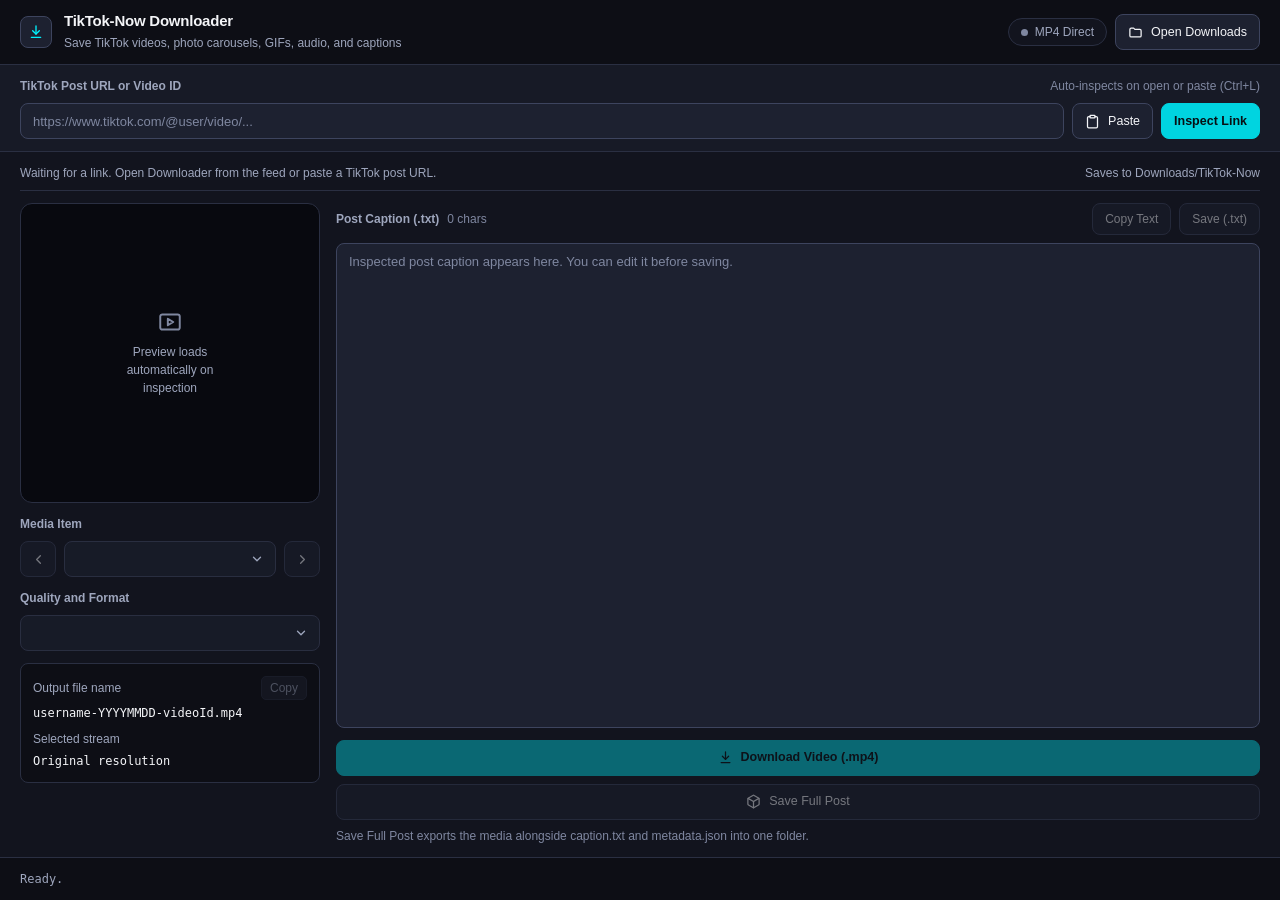
<file: frontend/downloader.html>
<!DOCTYPE html>
<html lang="en">
<head>
  <meta charset="UTF-8">
  <meta name="viewport" content="width=device-width, initial-scale=1.0">
  <meta name="description" content="TikTok-Now Downloader for saving TikTok videos, photo carousels, GIFs, audio tracks, and captions.">
  <title>TikTok-Now Downloader</title>
  <style>
    :root {
      color-scheme: dark;
      --bg: #0d0e15;
      --surface: #12141e;
      --surface-elevated: #171a26;
      --well: #1d2130;
      --well-hover: #262b3e;
      --media-bg: #08090f;
      --border: #2a2f42;
      --border-strong: #3d445e;
      --ink: #f4f5f8;
      --muted: #9ea6bd;
      --dim: #7f87a0;
      --accent: #00d4e0;
      --accent-hover: #00b8c4;
      --accent-ink: #071014;
      --focus: #00f2fe;
      --selection-bg: rgba(0, 242, 254, 0.24);
      --badge-bg: rgba(13, 14, 21, 0.92);
      --loading-border: rgba(0, 242, 254, 0.45);
      --loading-bg: #101622;
      --ok: #34d399;
      --warn: #fbbf24;
      --err: #f87171;
      --scroll-thumb: rgba(244, 245, 248, 0.22);
      --font-sans: "Segoe UI Variable Text", "Segoe UI", -apple-system, BlinkMacSystemFont, Roboto, sans-serif;
      --font-mono: ui-monospace, SFMono-Regular, Menlo, Consolas, monospace;
      --space-1: 4px;
      --space-2: 8px;
      --space-3: 12px;
      --space-4: 16px;
      --space-5: 20px;
      --space-6: 24px;
      --radius-sm: 8px;
      --radius-md: 12px;
      --radius-pill: 9999px;
      --ease: cubic-bezier(0.2, 0, 0, 1);
    }

    * {
      box-sizing: border-box;
    }

    *::selection {
      background: var(--selection-bg);
      color: var(--ink);
    }

    html,
    body {
      margin: 0;
      padding: 0;
      height: 100%;
      overflow-x: clip;
      background: var(--bg);
      color: var(--ink);
      caret-color: var(--focus);
      font: 13px/1.5 var(--font-sans);
      scrollbar-width: thin;
      scrollbar-color: var(--scroll-thumb) transparent;
    }

    body {
      overflow-y: hidden;
    }

    ::-webkit-scrollbar {
      width: 6px;
      height: 6px;
    }

    ::-webkit-scrollbar-track {
      background: transparent;
    }

    ::-webkit-scrollbar-thumb {
      background: var(--scroll-thumb);
      border-radius: var(--radius-pill);
    }

    ::-webkit-scrollbar-thumb:hover {
      background: rgba(244, 245, 248, 0.36);
    }

    .workbench-app {
      height: 100dvh;
      display: flex;
      flex-direction: column;
      background: var(--surface);
      color: var(--ink);
    }

    .topbar {
      display: flex;
      align-items: center;
      justify-content: space-between;
      gap: var(--space-3);
      padding: var(--space-3) var(--space-5);
      border-bottom: 1px solid var(--border);
      background: var(--bg);
      color: var(--ink);
      flex-shrink: 0;
    }

    .brand {
      display: flex;
      align-items: center;
      gap: var(--space-3);
      min-width: 0;
    }

    .brand-mark {
      width: 32px;
      height: 32px;
      border-radius: var(--radius-sm);
      background: var(--well);
      border: 1px solid var(--border-strong);
      display: inline-flex;
      align-items: center;
      justify-content: center;
      flex-shrink: 0;
      color: var(--focus);
    }

    .brand-title {
      margin: 0;
      font-size: 15px;
      font-weight: 700;
      letter-spacing: -0.015em;
      line-height: 1.2;
      color: var(--ink);
    }

    .subtitle {
      margin: var(--space-1) 0 0;
      font-size: 12px;
      color: var(--muted);
    }

    .topbar-right {
      display: flex;
      align-items: center;
      gap: var(--space-2);
      flex-shrink: 0;
    }

    .engine-status {
      display: inline-flex;
      align-items: center;
      gap: 7px;
      padding: var(--space-1) var(--space-3);
      border-radius: var(--radius-pill);
      border: 1px solid var(--border);
      background: var(--surface);
      color: var(--muted);
      font-size: 12px;
      font-weight: 500;
      font-variant-numeric: tabular-nums;
      white-space: nowrap;
    }

    .engine-status::before {
      content: "";
      width: 7px;
      height: 7px;
      border-radius: 50%;
      background: var(--dim);
      flex-shrink: 0;
    }

    .engine-status[data-ready="ffmpeg"] {
      color: var(--ok);
      border-color: var(--border-strong);
    }

    .engine-status[data-ready="ffmpeg"]::before {
      background: var(--ok);
    }

    .engine-status[data-ready="progressive"]::before {
      background: var(--warn);
    }

    .url-strip {
      padding: var(--space-3) var(--space-5);
      border-bottom: 1px solid var(--border);
      background: var(--surface-elevated);
      color: var(--ink);
      flex-shrink: 0;
    }

    .label-row {
      display: flex;
      align-items: baseline;
      justify-content: space-between;
      flex-wrap: wrap;
      gap: var(--space-2);
      margin-bottom: var(--space-2);
    }

    label.field-label {
      display: block;
      font-size: 12px;
      font-weight: 600;
      color: var(--muted);
      margin: 0 0 var(--space-2);
    }

    .label-row label.field-label {
      margin-bottom: 0;
    }

    .field-hint {
      font-size: 12px;
      color: var(--dim);
      font-variant-numeric: tabular-nums;
    }

    .row {
      display: flex;
      gap: var(--space-2);
      align-items: center;
    }

    .input-wrap,
    .select-wrap {
      position: relative;
      flex: 1 1 auto;
      min-width: 0;
      display: flex;
      align-items: center;
    }

    .input-wrap input[type="text"] {
      padding-right: 36px;
    }

    .select-wrap select {
      padding-right: 32px;
    }

    .select-chevron {
      position: absolute;
      right: 12px;
      width: 14px;
      height: 14px;
      color: var(--muted);
      pointer-events: none;
    }

    .clear-input-btn {
      position: absolute;
      right: 6px;
      width: 24px;
      height: 24px;
      padding: 0;
      border: 0;
      border-radius: 6px;
      background: transparent;
      color: var(--muted);
    }

    .clear-input-btn:hover:not(:disabled) {
      background: var(--well-hover);
      color: var(--ink);
    }

    .clear-input-btn[hidden] {
      display: none;
    }

    input[type="text"],
    select,
    textarea {
      width: 100%;
      border: 1px solid var(--border-strong);
      border-radius: var(--radius-sm);
      background: var(--well);
      color: var(--ink);
      padding: var(--space-2) var(--space-3);
      font: inherit;
      transition: border-color 120ms var(--ease), background-color 120ms var(--ease);
    }

    input[type="text"],
    select {
      height: 36px;
    }

    input[type="text"]::placeholder,
    textarea::placeholder {
      color: var(--dim);
    }

    input[type="text"]:hover:not(:disabled),
    select:hover:not(:disabled),
    textarea:hover:not(:disabled) {
      border-color: var(--muted);
    }

    select {
      appearance: none;
      cursor: pointer;
    }

    select option {
      background: var(--well);
      color: var(--ink);
    }

    select:disabled,
    input:disabled,
    textarea:disabled {
      cursor: not-allowed;
      opacity: 0.54;
    }

    input[type="text"]:focus-visible,
    input[type="range"]:focus-visible,
    select:focus-visible,
    textarea:focus-visible,
    button:focus-visible {
      outline: 2px solid var(--focus);
      outline-offset: 2px;
    }

    textarea {
      flex: 1 1 0;
      min-height: 110px;
      height: 100%;
      resize: none;
      overflow-y: auto;
      line-height: 1.55;
    }

    button {
      height: 36px;
      padding: 0 var(--space-3);
      border: 1px solid var(--border-strong);
      border-radius: var(--radius-sm);
      background: var(--well);
      color: var(--ink);
      font: 500 12.5px/1 var(--font-sans);
      display: inline-flex;
      align-items: center;
      justify-content: center;
      gap: var(--space-2);
      cursor: pointer;
      white-space: nowrap;
      flex-shrink: 0;
      transition: background-color 120ms var(--ease), border-color 120ms var(--ease), transform 80ms var(--ease);
    }

    button svg {
      width: 15px;
      height: 15px;
      flex-shrink: 0;
    }

    button:hover:not(:disabled) {
      background: var(--well-hover);
      border-color: var(--muted);
    }

    button:active:not(:disabled) {
      transform: translateY(1px);
    }

    button:disabled {
      opacity: 0.44;
      cursor: not-allowed;
    }

    button.primary {
      background: var(--accent);
      color: var(--accent-ink);
      border-color: var(--accent);
      font-weight: 600;
    }

    button.primary:hover:not(:disabled) {
      background: var(--accent-hover);
      border-color: var(--accent-hover);
    }

    button.compact-btn {
      height: 32px;
      padding: 0 var(--space-3);
      font-size: 12px;
    }

    .workbench-body {
      flex: 1 1 0;
      min-height: 0;
      overflow: hidden;
      display: flex;
      flex-direction: column;
      padding: var(--space-3) var(--space-5);
      gap: var(--space-3);
    }

    .meta-bar {
      display: flex;
      flex-wrap: wrap;
      align-items: center;
      justify-content: space-between;
      gap: var(--space-2);
      padding-bottom: var(--space-2);
      border-bottom: 1px solid var(--border);
      font-size: 12px;
      color: var(--muted);
      flex-shrink: 0;
    }

    .meta-cells {
      display: flex;
      flex-wrap: wrap;
      align-items: center;
      gap: var(--space-2);
      min-width: 0;
    }

    .meta-chip {
      display: inline-flex;
      align-items: center;
      padding: var(--space-1) var(--space-2);
      border-radius: 6px;
      border: 1px solid var(--border);
      background: var(--bg);
      color: var(--ink);
      font-size: 12px;
      font-weight: 500;
      font-variant-numeric: tabular-nums;
    }

    .split-grid {
      display: grid;
      grid-template-columns: minmax(0, 300px) minmax(0, 1fr);
      gap: var(--space-4);
      align-items: stretch;
      flex: 1 1 0;
      min-height: 0;
      overflow: hidden;
    }

    .media-col {
      display: flex;
      flex-direction: column;
      gap: var(--space-3);
      min-height: 0;
      overflow-y: auto;
    }

    .caption-col {
      display: flex;
      flex-direction: column;
      gap: var(--space-2);
      min-width: 0;
      min-height: 0;
      overflow: hidden;
    }

    .preview-box {
      position: relative;
      flex: 1 1 220px;
      min-height: 184px;
      max-height: 300px;
      border-radius: var(--radius-md);
      border: 1px solid var(--border);
      background: var(--media-bg);
      color: var(--muted);
      overflow: hidden;
      display: flex;
      align-items: center;
      justify-content: center;
    }

    .preview-box[data-state="loading"] {
      border-color: var(--loading-border);
      background: var(--loading-bg);
    }

    .preview-box[data-state="loading"] .preview-empty {
      animation: preview-pulse 1.4s ease-in-out infinite;
    }

    @keyframes preview-pulse {
      0%, 100% { opacity: 0.55; }
      50% { opacity: 1; }
    }

    .preview-empty {
      display: flex;
      flex-direction: column;
      align-items: center;
      text-align: center;
      padding: var(--space-6) var(--space-4);
      gap: var(--space-2);
      color: var(--muted);
      font-size: 12px;
      max-width: 24ch;
    }

    .preview-empty[hidden] {
      display: none;
    }

    .preview-empty svg {
      width: 26px;
      height: 26px;
      color: var(--dim);
    }

    #preview-thumb {
      width: 100%;
      height: 100%;
      object-fit: contain;
      display: block;
      background: var(--media-bg);
      transform-origin: center center;
      transition: transform 100ms var(--ease);
      user-select: none;
      pointer-events: none;
    }

    .preview-box.is-zoomable {
      cursor: grab;
      touch-action: none;
    }

    .preview-box.is-panning {
      cursor: grabbing;
    }

    .preview-box.is-panning #preview-thumb {
      transition: none;
    }

    .preview-zoom-bar {
      position: absolute;
      right: 10px;
      bottom: 10px;
      z-index: 2;
      display: inline-flex;
      align-items: center;
      gap: var(--space-1);
      padding: var(--space-1) var(--space-2);
      border-radius: var(--radius-pill);
      border: 1px solid var(--border-strong);
      background: var(--badge-bg);
      color: var(--ink);
    }

    .preview-zoom-bar[hidden] {
      display: none;
    }

    .preview-zoom-bar .preview-zoom-btn {
      height: 24px;
      min-width: 24px;
      padding: 0 var(--space-2);
      border-radius: var(--radius-pill);
      font-size: 11px;
    }

    .preview-zoom-slider {
      width: 84px;
      accent-color: var(--focus);
      cursor: pointer;
    }

    .preview-zoom-label {
      min-width: 36px;
      text-align: right;
      font-size: 11px;
      font-weight: 600;
      font-variant-numeric: tabular-nums;
      color: var(--ink);
    }

    .preview-tag {
      position: absolute;
      left: 12px;
      top: 12px;
      padding: var(--space-1) var(--space-2);
      border-radius: 6px;
      background: var(--badge-bg);
      border: 1px solid var(--border-strong);
      color: var(--ink);
      font-size: 12px;
      font-weight: 600;
      font-variant-numeric: tabular-nums;
      pointer-events: none;
    }

    .preview-tag[hidden] {
      display: none;
    }

    .slide-picker-row {
      display: flex;
      gap: var(--space-2);
      align-items: center;
    }

    .slide-step-btn {
      width: 36px;
      padding: 0;
    }

    .slide-strip {
      display: flex;
      justify-content: safe center;
      gap: var(--space-2);
      overflow-x: auto;
      overflow-y: hidden;
      padding: var(--space-1) 0;
      max-width: 100%;
    }

    .slide-strip[hidden] {
      display: none;
    }

    .slide-strip__btn {
      position: relative;
      flex: 0 0 auto;
      width: 44px;
      height: 44px;
      min-height: 44px;
      padding: 0;
      border-radius: 7px;
      overflow: hidden;
      background: var(--media-bg);
      border: 1px solid var(--border-strong);
    }

    .slide-strip__btn[aria-pressed="true"] {
      border-color: var(--focus);
      box-shadow: 0 0 0 1px var(--focus);
    }

    .slide-strip__thumb {
      width: 100%;
      height: 100%;
      object-fit: cover;
      display: block;
    }

    .slide-strip__num {
      position: absolute;
      left: 4px;
      top: 4px;
      padding: 0 var(--space-1);
      border-radius: 4px;
      background: var(--badge-bg);
      color: var(--ink);
      font-size: 11px;
      font-weight: 600;
      line-height: 1.35;
      font-variant-numeric: tabular-nums;
      pointer-events: none;
    }

    .slide-strip__video {
      position: absolute;
      right: 4px;
      bottom: 4px;
      width: 14px;
      height: 14px;
      border-radius: 4px;
      background: var(--badge-bg);
      color: var(--ink);
      display: inline-flex;
      align-items: center;
      justify-content: center;
      pointer-events: none;
    }

    .spec-box {
      border: 1px solid var(--border);
      border-radius: var(--radius-sm);
      background: var(--bg);
      padding: var(--space-3);
      display: flex;
      flex-direction: column;
      gap: var(--space-2);
      font-size: 12px;
      color: var(--muted);
    }

    .spec-line {
      display: flex;
      flex-direction: column;
      gap: var(--space-1);
    }

    .spec-head {
      display: flex;
      align-items: center;
      justify-content: space-between;
      gap: var(--space-2);
    }

    .spec-copy-btn {
      height: 24px;
      padding: 0 var(--space-2);
      font-size: 12px;
      border-radius: 5px;
      color: var(--muted);
      border-color: var(--border);
    }

    .spec-value {
      color: var(--ink);
      font-family: var(--font-mono);
      font-size: 12px;
      overflow: hidden;
      text-overflow: ellipsis;
      white-space: nowrap;
      font-variant-numeric: tabular-nums;
    }

    .caption-header {
      display: flex;
      align-items: center;
      justify-content: space-between;
      gap: var(--space-2);
      flex-wrap: wrap;
    }

    .caption-title-group {
      display: flex;
      align-items: baseline;
      gap: var(--space-2);
    }

    .caption-title-group label.field-label {
      margin: 0;
    }

    .actions-grid {
      display: grid;
      grid-template-columns: repeat(2, minmax(0, 1fr));
      gap: var(--space-2);
      padding-top: var(--space-1);
    }

    .actions-grid button {
      width: 100%;
      min-width: 0;
      height: 36px;
      padding: 0 var(--space-3);
      font-size: 12.5px;
    }

    .actions-grid button[hidden] {
      display: none;
    }

    #download-selected-btn {
      grid-column: 1 / -1;
    }

    .actions-grid[data-image-only="1"] #download-bundle-btn {
      grid-column: 1 / -1;
    }

    .actions-note {
      margin: 0;
      font-size: 12px;
      color: var(--dim);
      line-height: 1.45;
    }

    .progress-track {
      width: 100%;
      height: 3px;
      background: var(--border);
      border-radius: var(--radius-pill);
      overflow: hidden;
      flex-shrink: 0;
    }

    .progress-track[hidden] {
      display: none;
    }

    .progress-fill {
      height: 100%;
      width: 0%;
      background: var(--focus);
      transition: width 160ms var(--ease);
    }

    .status-footer {
      position: relative;
      display: flex;
      flex-direction: column;
      gap: var(--space-2);
      padding: var(--space-3) var(--space-5);
      border-top: 1px solid var(--border);
      background: var(--bg);
      color: var(--muted);
      flex-shrink: 0;
    }

    .status-row {
      display: flex;
      align-items: center;
      justify-content: space-between;
      gap: var(--space-3);
    }

    .status-footer[data-busy="1"]::before {
      content: "";
      position: absolute;
      top: -1px;
      left: 0;
      right: 0;
      height: 2px;
      background: var(--focus);
      animation: status-bar-pulse 1.2s ease-in-out infinite;
    }

    @keyframes status-bar-pulse {
      0%, 100% { opacity: 0.35; }
      50% { opacity: 1; }
    }

    .status-box {
      flex: 1 1 auto;
      min-width: 0;
      color: var(--muted);
      font-size: 12px;
      font-family: var(--font-mono);
      white-space: pre-wrap;
      word-break: break-word;
    }

    .status-box[data-tone="ok"] { color: var(--ok); }
    .status-box[data-tone="warn"] { color: var(--warn); }
    .status-box[data-tone="err"] { color: var(--err); }

    .status-open-btn[hidden] {
      display: none;
    }

    @media (max-width: 720px), (max-height: 620px) {
      body {
        height: auto;
        overflow-y: auto;
      }

      .workbench-app {
        height: auto;
        min-height: 100dvh;
      }

      .workbench-body,
      .split-grid,
      .caption-col,
      .media-col {
        flex: 0 0 auto;
        overflow: visible;
      }

      .preview-box {
        flex: 0 0 auto;
        height: 224px;
      }

      textarea {
        flex: 0 0 auto;
        min-height: 160px;
        height: 200px;
      }
    }

    @media (max-width: 720px) {
      .split-grid {
        grid-template-columns: minmax(0, 1fr);
      }

      .row {
        flex-wrap: wrap;
      }

      .url-strip .input-wrap {
        min-width: min(260px, 100%);
      }

      .topbar,
      .url-strip,
      .workbench-body,
      .status-footer {
        padding-left: var(--space-4);
        padding-right: var(--space-4);
      }
    }

    @media (max-width: 660px) {
      .topbar {
        flex-wrap: wrap;
      }

      .topbar-right {
        width: 100%;
        flex-wrap: wrap;
        justify-content: flex-start;
      }
    }

    @media (max-width: 440px) {
      .actions-grid {
        grid-template-columns: minmax(0, 1fr);
      }
    }

    @media (prefers-reduced-motion: reduce) {
      .preview-box[data-state="loading"] .preview-empty,
      .status-footer[data-busy="1"]::before {
        animation: none;
      }

      button,
      input,
      select,
      textarea,
      #preview-thumb,
      .progress-fill {
        transition: none;
      }
    }
  </style>
</head>
<body>
  <main class="workbench-app">
    <header class="topbar">
      <div class="brand">
        <span class="brand-mark" aria-hidden="true">
          <svg viewBox="0 0 24 24" width="16" height="16" fill="none" stroke="currentColor" stroke-width="2" stroke-linecap="round" stroke-linejoin="round">
            <path d="M12 3v12"/>
            <path d="m7 10 5 5 5-5"/>
            <path d="M5 20h14"/>
          </svg>
        </span>
        <div>
          <h1 class="brand-title">TikTok-Now Downloader</h1>
          <p class="subtitle">Save TikTok videos, photo carousels, GIFs, audio, and captions</p>
        </div>
      </div>
      <div class="topbar-right">
        <span class="engine-status" id="engine-badge" data-ready="idle" title="FFmpeg audio extraction and GIF conversion status">MP4 Direct</span>
        <button type="button" id="open-folder-btn" title="Open Downloads/TikTok-Now folder">
          <svg viewBox="0 0 24 24" fill="none" stroke="currentColor" stroke-width="2" stroke-linecap="round" stroke-linejoin="round" aria-hidden="true">
            <path d="M3 7a2 2 0 0 1 2-2h4l2 2h8a2 2 0 0 1 2 2v8a2 2 0 0 1-2 2H5a2 2 0 0 1-2-2Z"/>
          </svg>
          Open Downloads
        </button>
      </div>
    </header>

    <section class="url-strip" aria-label="Link input">
      <div class="label-row">
        <label class="field-label" for="url-input">TikTok Post URL or Video ID</label>
        <span class="field-hint" id="url-hint">Auto-inspects on open or paste (Ctrl+L)</span>
      </div>
      <div class="row">
        <div class="input-wrap">
          <input type="text" id="url-input" placeholder="https://www.tiktok.com/@user/video/..." autocomplete="off" spellcheck="false">
          <button type="button" id="clear-url-btn" class="clear-input-btn" aria-label="Clear link" title="Clear link" hidden>
            <svg viewBox="0 0 24 24" width="14" height="14" fill="none" stroke="currentColor" stroke-width="2" stroke-linecap="round" aria-hidden="true">
              <path d="M18 6 6 18M6 6l12 12"/>
            </svg>
          </button>
        </div>
        <button type="button" id="paste-btn">
          <svg viewBox="0 0 24 24" fill="none" stroke="currentColor" stroke-width="2" stroke-linecap="round" stroke-linejoin="round" aria-hidden="true">
            <rect width="8" height="4" x="8" y="2" rx="1"/>
            <path d="M16 4h2a2 2 0 0 1 2 2v14a2 2 0 0 1-2 2H6a2 2 0 0 1-2-2V6a2 2 0 0 1 2-2h2"/>
          </svg>
          Paste
        </button>
        <button type="button" id="inspect-btn" class="primary">Inspect Link</button>
      </div>
    </section>

    <section class="workbench-body" id="post-section" aria-label="Formats and post caption">
      <div class="meta-bar">
        <div class="meta-cells" id="post-summary">
          <span>Waiting for a link. Open Downloader from the feed or paste a TikTok post URL.</span>
        </div>
        <span id="destination-note">Saves to Downloads/TikTok-Now</span>
      </div>

      <div class="split-grid">
        <div class="media-col">
          <div class="preview-box" id="preview-box" data-state="idle">
            <div class="preview-empty" id="preview-empty">
              <svg viewBox="0 0 24 24" fill="none" stroke="currentColor" stroke-width="1.8" stroke-linecap="round" stroke-linejoin="round" aria-hidden="true">
                <rect width="18" height="14" x="3" y="5" rx="2"/>
                <path d="m10 9 5 3-5 3z"/>
              </svg>
              <span id="preview-empty-text">Preview loads automatically on inspection</span>
            </div>
            <span class="preview-tag" id="preview-tag" hidden>MP4</span>
            <div class="preview-zoom-bar" id="preview-zoom-bar" role="group" aria-label="Preview zoom" hidden>
              <button type="button" class="preview-zoom-btn" id="preview-zoom-out-btn" aria-label="Zoom out preview" title="Zoom out (-)">-</button>
              <input type="range" class="preview-zoom-slider" id="preview-zoom-slider" min="100" max="400" step="5" value="100" aria-label="Image zoom level">
              <span class="preview-zoom-label" id="preview-zoom-label">100%</span>
              <button type="button" class="preview-zoom-btn" id="preview-zoom-in-btn" aria-label="Zoom in preview" title="Zoom in (+)">+</button>
              <button type="button" class="preview-zoom-btn" id="preview-zoom-reset-btn" aria-label="Reset zoom to fit" title="Reset zoom (0 or F)">Fit</button>
            </div>
          </div>

          <div class="slide-strip" id="slide-strip" role="group" aria-label="Carousel media items" hidden></div>

          <div>
            <label class="field-label" for="slide-select">Media Item</label>
            <div class="slide-picker-row">
              <button type="button" id="prev-slide-btn" class="slide-step-btn" aria-label="Previous item" title="Previous item" disabled>
                <svg viewBox="0 0 24 24" fill="none" stroke="currentColor" stroke-width="2" stroke-linecap="round" stroke-linejoin="round" aria-hidden="true">
                  <path d="m15 18-6-6 6-6"/>
                </svg>
              </button>
              <div class="select-wrap">
                <select id="slide-select" disabled></select>
                <svg class="select-chevron" viewBox="0 0 24 24" fill="none" stroke="currentColor" stroke-width="2.2" stroke-linecap="round" stroke-linejoin="round" aria-hidden="true">
                  <path d="m6 9 6 6 6-6"/>
                </svg>
              </div>
              <button type="button" id="next-slide-btn" class="slide-step-btn" aria-label="Next item" title="Next item" disabled>
                <svg viewBox="0 0 24 24" fill="none" stroke="currentColor" stroke-width="2" stroke-linecap="round" stroke-linejoin="round" aria-hidden="true">
                  <path d="m9 18 6-6-6-6"/>
                </svg>
              </button>
            </div>
          </div>

          <div>
            <label class="field-label" for="format-select">Quality and Format</label>
            <div class="select-wrap">
              <select id="format-select" disabled></select>
              <svg class="select-chevron" viewBox="0 0 24 24" fill="none" stroke="currentColor" stroke-width="2.2" stroke-linecap="round" stroke-linejoin="round" aria-hidden="true">
                <path d="m6 9 6 6 6-6"/>
              </svg>
            </div>
          </div>

          <div class="spec-box" aria-label="Output specification">
            <div class="spec-line">
              <div class="spec-head">
                <span>Output file name</span>
                <button type="button" id="copy-stem-btn" class="spec-copy-btn" disabled>Copy</button>
              </div>
              <span class="spec-value" id="output-name-preview">username-YYYYMMDD-videoId.mp4</span>
            </div>
            <div class="spec-line">
              <span>Selected stream</span>
              <span class="spec-value" id="audio-spec-preview">Original resolution</span>
            </div>
          </div>
        </div>

        <div class="caption-col">
          <div class="caption-header">
            <div class="caption-title-group">
              <label class="field-label" for="caption-input">Post Caption (.txt)</label>
              <span class="field-hint" id="caption-count">0 chars</span>
            </div>
            <div class="row">
              <button type="button" id="copy-caption-btn" class="compact-btn" disabled>Copy Text</button>
              <button type="button" id="save-caption-btn" class="compact-btn" title="Save caption (.txt) to Downloads/TikTok-Now" disabled>Save (.txt)</button>
            </div>
          </div>

          <textarea id="caption-input" placeholder="Inspected post caption appears here. You can edit it before saving."></textarea>

          <div class="actions-grid">
            <button type="button" id="download-selected-btn" class="primary" disabled>
              <svg viewBox="0 0 24 24" fill="none" stroke="currentColor" stroke-width="2" stroke-linecap="round" stroke-linejoin="round" aria-hidden="true">
                <path d="M12 3v12"/><path d="m7 10 5 5 5-5"/><path d="M5 20h14"/>
              </svg>
              <span id="download-selected-label">Download Video (.mp4)</span>
            </button>
            <button type="button" id="download-audio-btn" title="Extract 192 kbps stereo AAC (.m4a)" disabled>
              <svg viewBox="0 0 24 24" fill="none" stroke="currentColor" stroke-width="2" stroke-linecap="round" stroke-linejoin="round" aria-hidden="true">
                <path d="M9 18V5l12-2v13"/>
                <circle cx="6" cy="18" r="3"/>
                <circle cx="18" cy="16" r="3"/>
              </svg>
              Audio Only (.m4a)
            </button>
            <button type="button" id="download-bundle-btn" title="Save all items, caption.txt, and metadata.json into one folder" disabled>
              <svg viewBox="0 0 24 24" fill="none" stroke="currentColor" stroke-width="2" stroke-linecap="round" stroke-linejoin="round" aria-hidden="true">
                <path d="M21 8a2 2 0 0 0-1-1.73l-7-4a2 2 0 0 0-2 0l-7 4A2 2 0 0 0 3 8v8a2 2 0 0 0 1 1.73l7 4a2 2 0 0 0 2 0l7-4A2 2 0 0 0 21 16Z"/>
                <path d="m3.3 7 8.7 5 8.7-5"/>
                <path d="M12 22V12"/>
              </svg>
              <span id="download-bundle-label">Save Full Post</span>
            </button>
          </div>
          <p class="actions-note" id="actions-note">Save Full Post exports all post media alongside caption.txt and metadata.json into one folder.</p>
        </div>
      </div>
    </section>

    <footer class="status-footer" id="status-footer" data-busy="0">
      <div class="progress-track" id="progress-track" hidden aria-hidden="true">
        <div class="progress-fill" id="progress-fill"></div>
      </div>
      <div class="status-row">
        <div class="status-box" id="status-box" role="status" aria-live="polite">Ready.</div>
        <button type="button" id="status-open-btn" class="compact-btn status-open-btn" hidden>Open Folder</button>
      </div>
    </footer>
  </main>
  <script src="downloader.js"></script>
</body>
</html>
</file>
